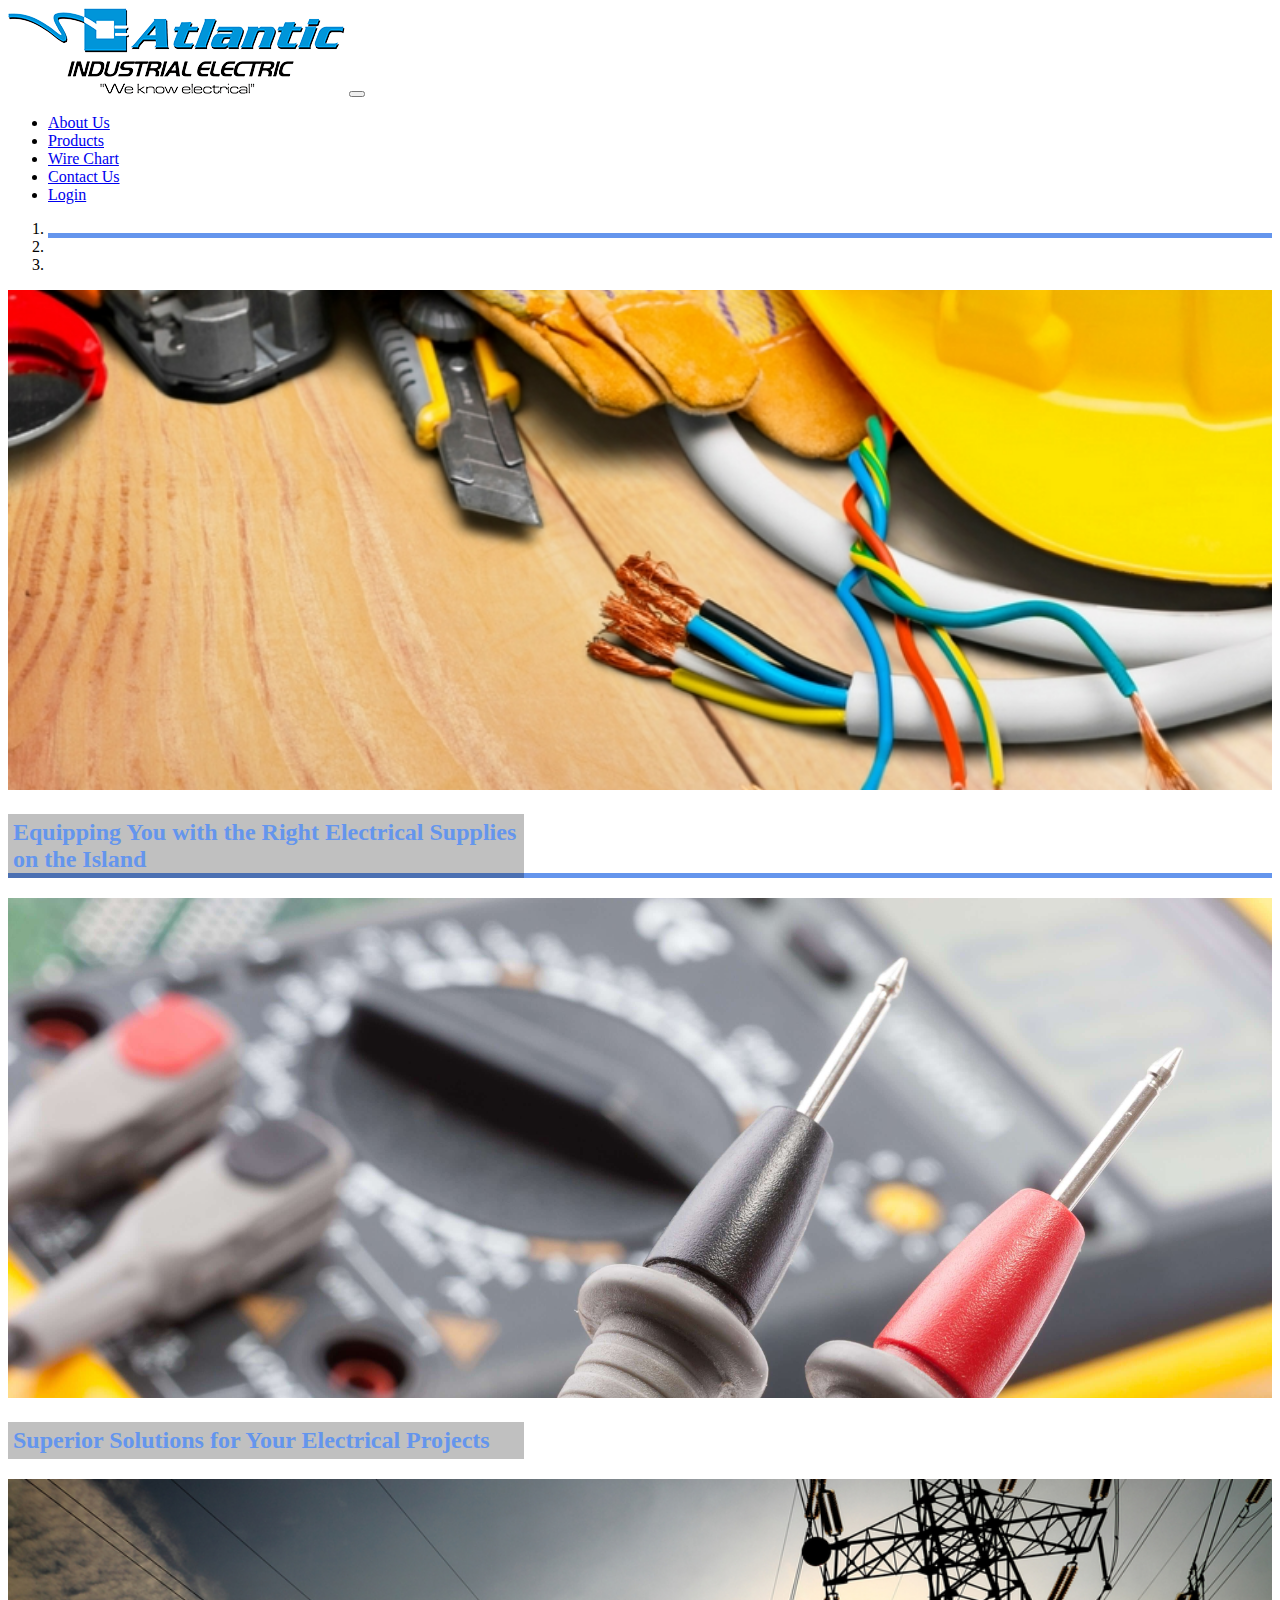
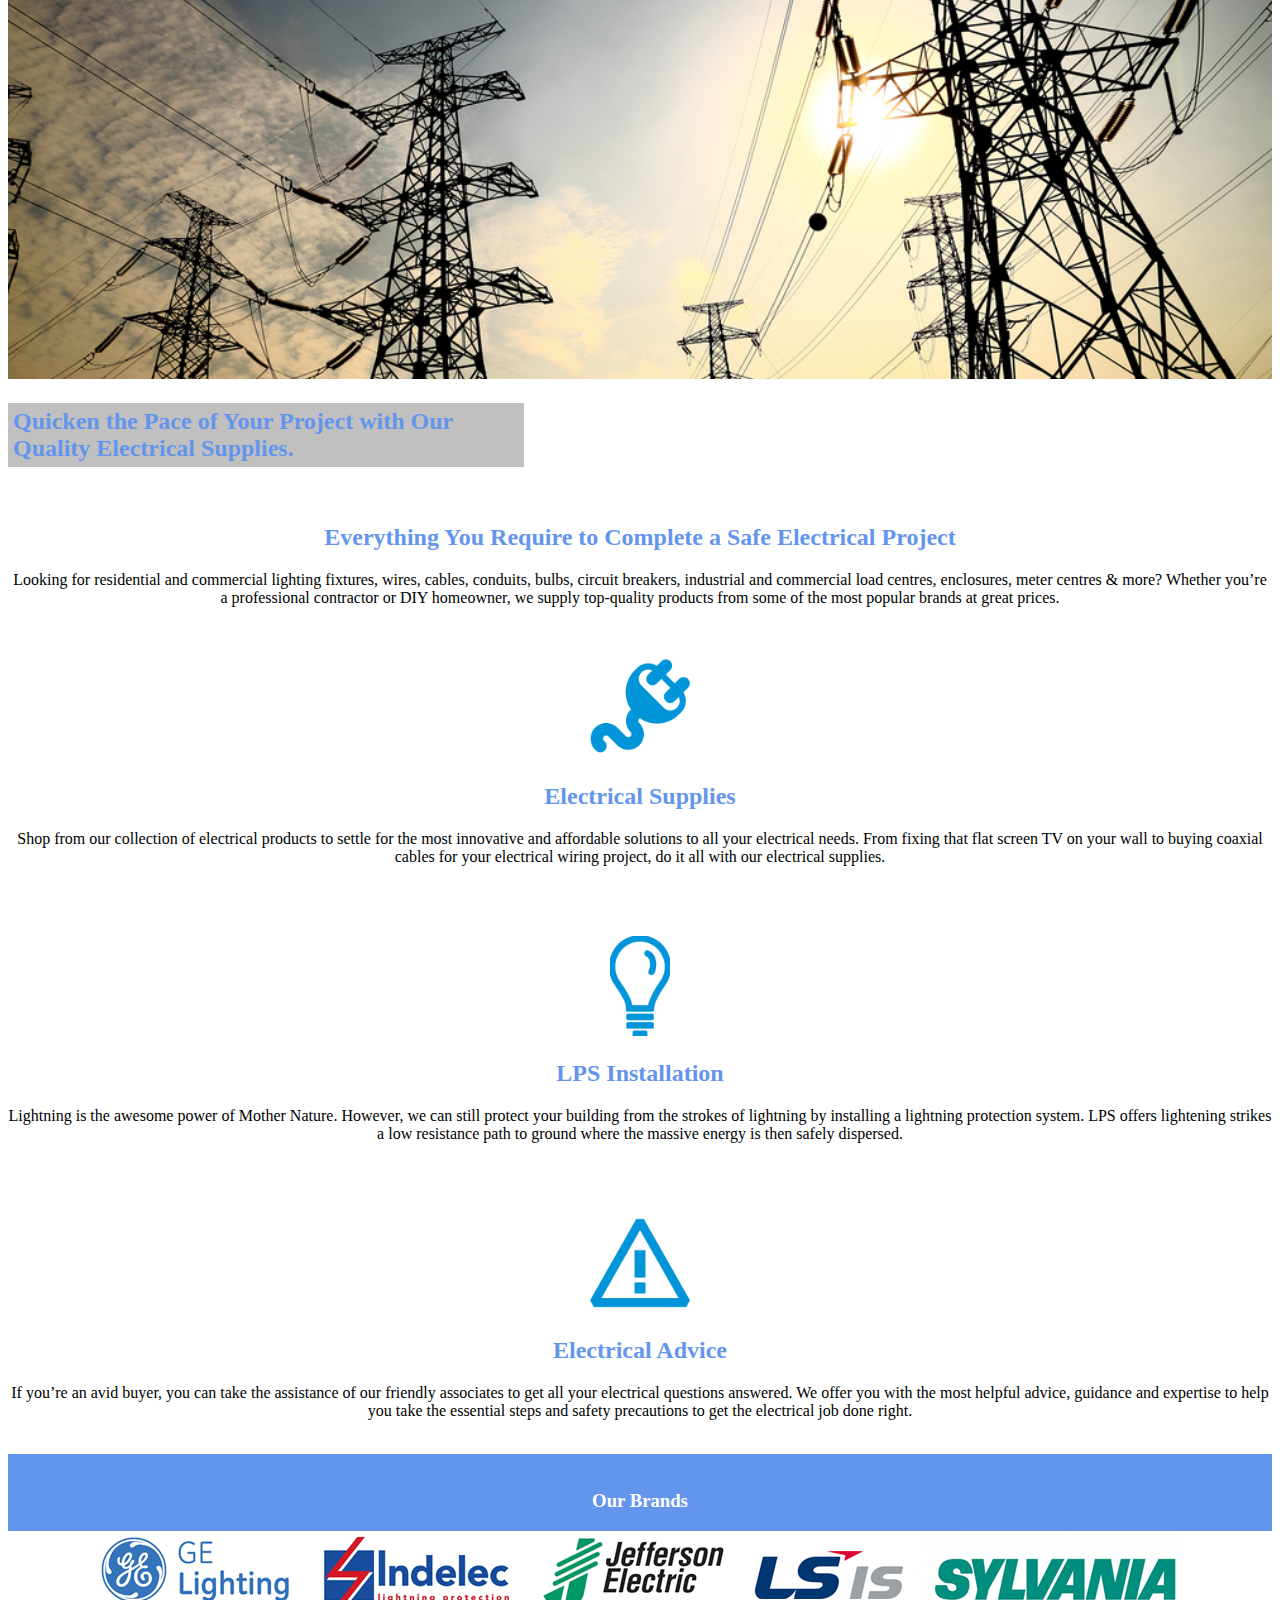
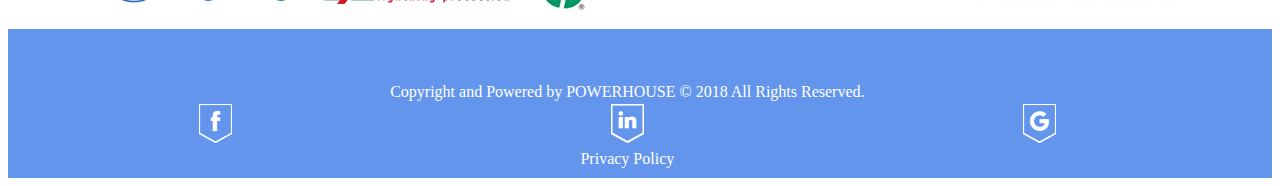
<file: Atlantic Website/index.html>
﻿<!DOCTYPE html>
<!--[if lt IE 7]>      <html class="no-js lt-ie9 lt-ie8 lt-ie7"> <![endif]-->
<!--[if IE 7]>         <html class="no-js lt-ie9 lt-ie8"> <![endif]-->
<!--[if IE 8]>         <html class="no-js lt-ie9"> <![endif]-->
<!--[if gt IE 8]><!--> <html class="no-js"> <!--<![endif]-->
    <head>
        <meta charset="utf-8">
        <meta http-equiv="X-UA-Compatible" content="IE=edge">
        <title>Atlantic Electric - Home</title>
        <meta name="description" content="">
        <meta name="viewport" content="width=device-width, initial-scale=1">
        <!--bootstrap css-->
        <link rel="stylesheet" href="https://maxcdn.bootstrapcdn.com/bootstrap/4.0.0-beta.2/css/bootstrap.min.css" integrity="sha384-PsH8R72JQ3SOdhVi3uxftmaW6Vc51MKb0q5P2rRUpPvrszuE4W1povHYgTpBfshb" crossorigin="anonymous">
        <link rel="stylesheet" href="custom.css" type="text/css">
        <!--bootstrap JS, Popper.js, jquery-->
        <script src="https://code.jquery.com/jquery-3.2.1.slim.min.js" integrity="sha384-KJ3o2DKtIkvYIK3UENzmM7KCkRr/rE9/Qpg6aAZGJwFDMVNA/GpGFF93hXpG5KkN" crossorigin="anonymous"></script>
        <script src="https://cdnjs.cloudflare.com/ajax/libs/popper.js/1.12.3/umd/popper.min.js" integrity="sha384-vFJXuSJphROIrBnz7yo7oB41mKfc8JzQZiCq4NCceLEaO4IHwicKwpJf9c9IpFgh" crossorigin="anonymous"></script>
        <script src="https://maxcdn.bootstrapcdn.com/bootstrap/4.0.0-beta.2/js/bootstrap.min.js" integrity="sha384-alpBpkh1PFOepccYVYDB4do5UnbKysX5WZXm3XxPqe5iKTfUKjNkCk9SaVuEZflJ" crossorigin="anonymous"></script>
    </head>
    <body class="container-fluid">
            <!--navigation bar-->
            <nav class="navbar navbar-expand-lg navbar-light bg-none">
                    <a class="navbar-brand" href="index.html"><img src="images/logo.png" alt=""></a>
                    <button class="navbar-toggler" type="button" data-toggle="collapse" data-target="#navbarNavDropdown" aria-controls="navbarNavDropdown" aria-expanded="false" aria-label="Toggle navigation">
                      <span class="navbar-toggler-icon"></span>
                    </button>
                    <div class="collapse navbar-collapse" id="navbarNavDropdown">
                      <ul class="navbar-nav">
                        <li class="nav-item">
                          <a class="nav-link" href="about.html">About Us</a>
                        </li>
                        <li class="nav-item">
                            <a class="nav-link" href="product.html">Products</a>
                          </li>
                          <li class="nav-item">
                            <a class="nav-link" href="wires.html">Wire Chart</a>
                          </li>
                        <li class="nav-item">
                          <a class="nav-link" href="contact.html">Contact Us</a>
                        </li>
                        <li class="nav-item">
                          <a class="nav-link" href="http://localhost:53033/Users/Login">Login</a>
                        </li>
                      </ul>
                    </div>
                  </nav>
                  <!--Carousel-->
                  <div id="myCarousel" class="carousel slide" data-ride="carousel">
                    <!-- Indicators -->
                    <ol class="carousel-indicators">
                      <li data-target="#myCarousel" data-slide-to="0" class="active"></li>
                      <li data-target="#myCarousel" data-slide-to="1"></li>
                      <li data-target="#myCarousel" data-slide-to="2"></li>
                    </ol>
                  
                    <!-- Wrapper for slides -->
                    <div class="carousel-inner">
                      <div class="carousel-item active">
                        <img class = "carousel-img" src="images/Electrical-wiring.png" alt="Chania">
                        <div class="carousel-caption position">
                          <h2 class="caption">Equipping You with the Right Electrical Supplies on the Island</h2>
                        </div>
                      </div>
                  
                      <div class="carousel-item">
                        <img class = "carousel-img" src="images/student2.jpg" alt="Chicago">
                        <div class="carousel-caption position">
                          <h2 class="caption">Superior Solutions for Your Electrical Projects</h2>
                        </div>
                      </div>
                  
                      <div class="carousel-item">
                        <img class = "carousel-img" src="images/meeting2.jpg" alt="New York">
                        <div class="carousel-caption position">
                          <h2 class="caption">Quicken the Pace of Your Project with Our Quality Electrical Supplies.</h2>
                        </div>
                      </div>
                    </div>
                  </div>
                  <!--main content-->
                  <div class="container content">
                    <div id="maintext">
                      <br>
                      <h2>Everything You Require to Complete a Safe Electrical Project
                      </h2>
                      <p>
                        Looking for residential and commercial lighting fixtures, wires, cables, conduits, bulbs, 
                        circuit breakers, industrial and commercial load centres, enclosures, meter centres & more? 
                        Whether you’re a professional contractor or DIY homeowner, 
                        we supply top-quality products from some of the most popular brands at great prices.
                      </p>
                    </div>
                    <div class="row">
                      <div class="col">
                        <br><br>
                        <img class="content-img" src="images/if_plug_298846.png" alt="">
                        <h2>
                          Electrical Supplies
                        </h2>
                        <p>
                          Shop from our collection of electrical products to settle for the most innovative 
                          and affordable solutions to all your electrical needs. 
                          From fixing that flat screen TV on your wall to buying 
                          coaxial cables for your electrical wiring project, do it all with our electrical supplies.
                        </p>
                        <br>
                      </div>
                      <div class="col">
                        <br><br>
                        <img class="content-img" src="images/if_bulb_2411790.png" alt="">
                        <h2>
                          LPS Installation
                        </h2>
                        <p>
                          Lightning is the awesome power of Mother Nature. However, we can still protect your 
                          building from the strokes of lightning by installing a lightning protection system. 
                          LPS offers lightening strikes a low resistance path to ground where the massive energy is then safely dispersed.
                        </p>
                        <br>
                      </div>
                      <div class="col">
                          <br><br>
                          <img class="content-img" src="images/if_v-32_3162605.png" alt="">
                          <h2>
                            Electrical Advice
                          </h2>
                          <p>
                            If you’re an avid buyer, you can take the assistance of our friendly 
                            associates to get all your electrical questions answered. We offer you with the most helpful advice, guidance and 
                            expertise to help you take the essential steps and safety precautions to get the electrical job done right.
                          </p>
                          <br>
                        </div>
                    </div>
                  </div>
                  <!--footer-->
                  <div id="footer" class="container-fluid">
                    <div id="tech" class="container">
                      <br>
                      <h3>Our Brands</h3>
                      <div class="row">
                        <div id="brands">
                          <img src="images\our0brands (1).png" alt="">                              
                        </div>
                    </div>
                    <br><br><br>
                    <div id="lastrow" class="row">
                      <div class="col">
                          <span>Copyright and Powered by POWERHOUSE © 2018 All Rights Reserved.</span>
                      </div>
                      <div id="socialmedia" class="col">
                        <table id="social-icons">
                          <tr>
                            <td>
                              <a href="http://www.facebook.com" target="_blank">
                              <img class="icons" src="images/facebook.png"  alt="our Facebook"></a>
                            </td>
                            <td>
                              <a href="https://www.linkedin.com" target="_blank">
                              <img class="icons" src="images/linkedin.png" alt="our LinkedIn"></a>
                            </td>
                            <td>
                              <a href="https://plus.google.com" target="_blank">
                              <img class="icons" src="images/googleplus.png"  alt="our Google+ page"></a>
                            </td>
                          </tr>
                        </table>
                      </div>
                      <div class="col">
                          <a href="#">Privacy Policy</a>
                      </div>
                    </div>
                  </div>
                 
        <!--[if lt IE 7]>
            <p class="browsehappy">You are using an <strong>outdated</strong> browser. Please <a href="#">upgrade your browser</a> to improve your experience.</p>
        <![endif]-->
        
    </body>
</html>
</file>
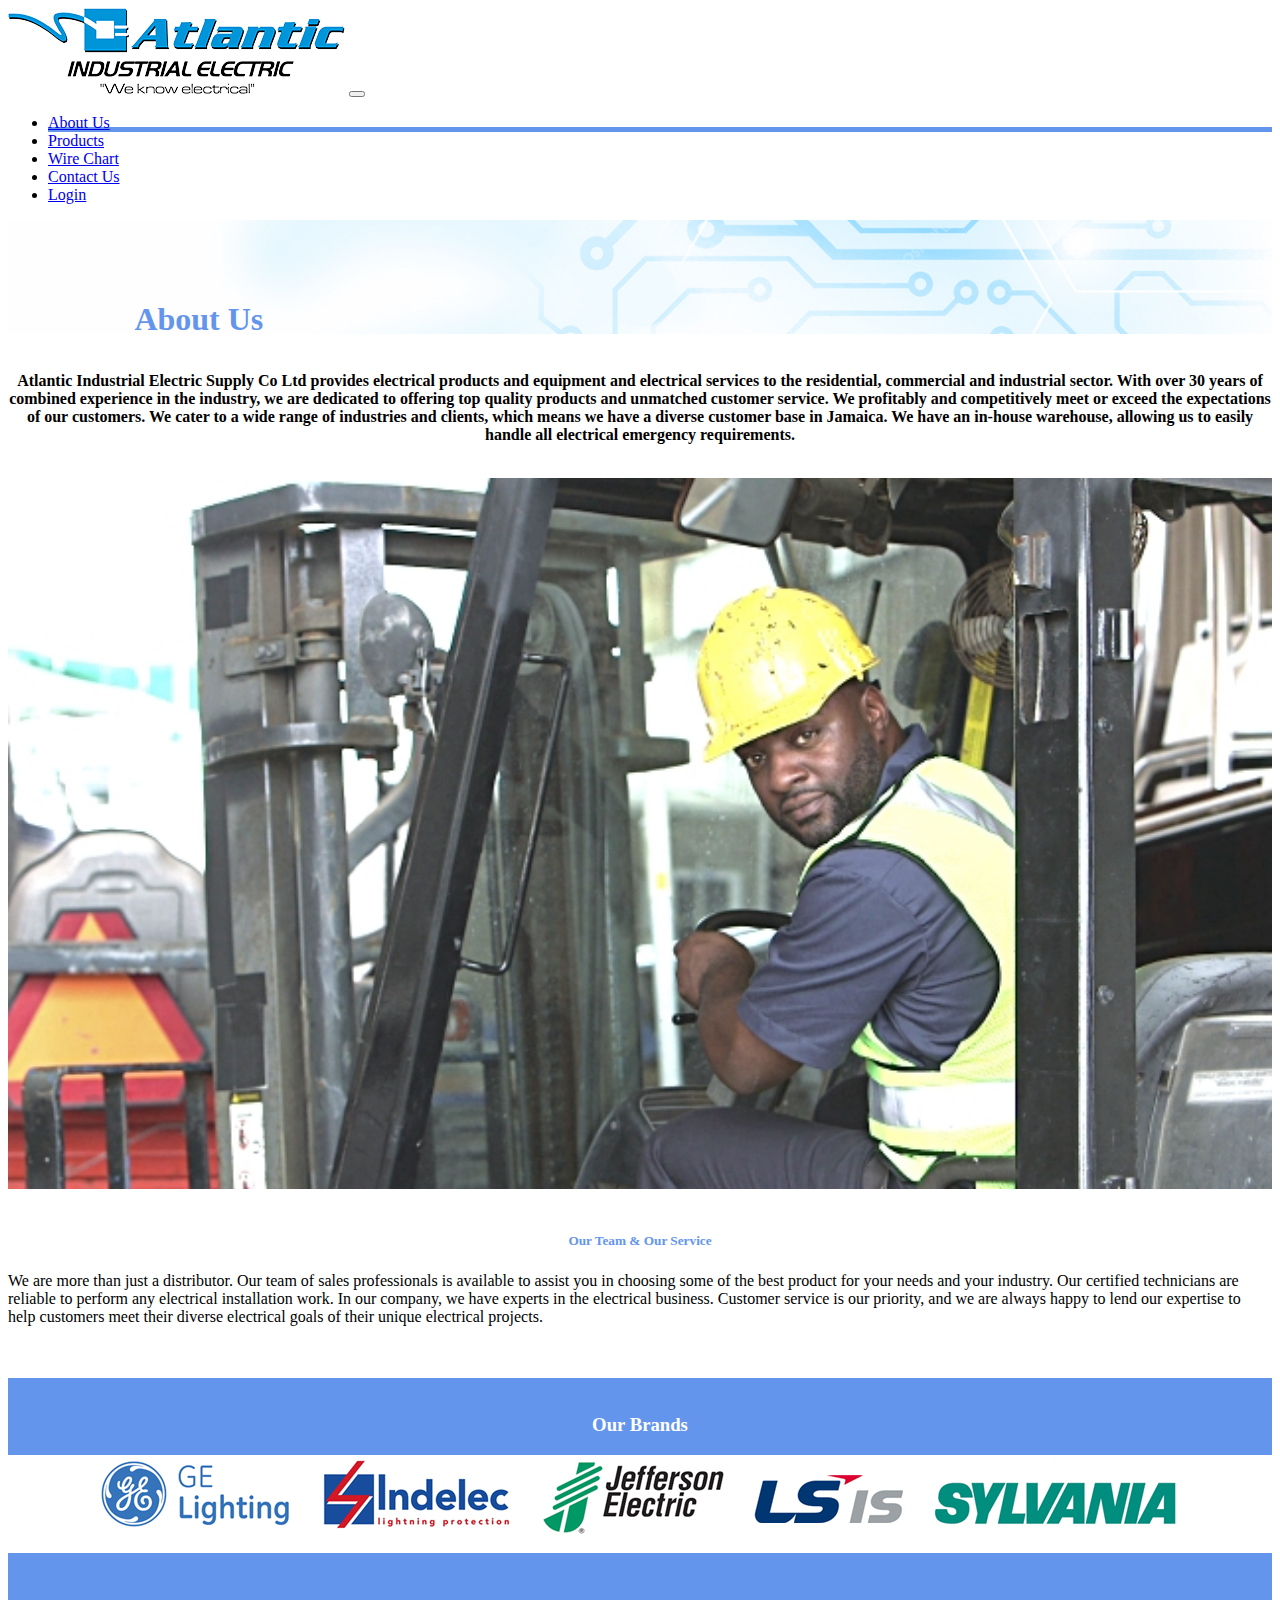
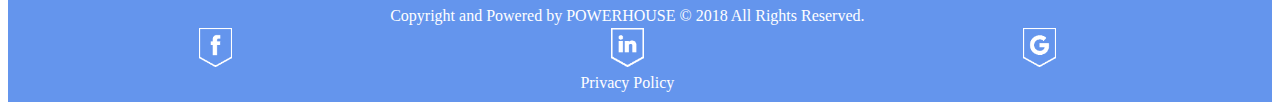
<file: Atlantic Website/about.html>
<!DOCTYPE html>
<!--[if lt IE 7]>      <html class="no-js lt-ie9 lt-ie8 lt-ie7"> <![endif]-->
<!--[if IE 7]>         <html class="no-js lt-ie9 lt-ie8"> <![endif]-->
<!--[if IE 8]>         <html class="no-js lt-ie9"> <![endif]-->
<!--[if gt IE 8]><!--> <html class="no-js"> <!--<![endif]-->
    <head>
        <meta charset="utf-8">
        <meta http-equiv="X-UA-Compatible" content="IE=edge">
        <title>Atlantic Electric - About</title>
        <meta name="description" content="">
        <meta name="viewport" content="width=device-width, initial-scale=1">
        <!--bootstrap css-->
        <link rel="stylesheet" href="https://maxcdn.bootstrapcdn.com/bootstrap/4.0.0-beta.2/css/bootstrap.min.css" integrity="sha384-PsH8R72JQ3SOdhVi3uxftmaW6Vc51MKb0q5P2rRUpPvrszuE4W1povHYgTpBfshb" crossorigin="anonymous">
        <link rel="stylesheet" href="custom.css" type="text/css">
        <!--bootstrap JS, Popper.js, jquery-->
        <script src="https://code.jquery.com/jquery-3.2.1.slim.min.js" integrity="sha384-KJ3o2DKtIkvYIK3UENzmM7KCkRr/rE9/Qpg6aAZGJwFDMVNA/GpGFF93hXpG5KkN" crossorigin="anonymous"></script>
        <script src="https://cdnjs.cloudflare.com/ajax/libs/popper.js/1.12.3/umd/popper.min.js" integrity="sha384-vFJXuSJphROIrBnz7yo7oB41mKfc8JzQZiCq4NCceLEaO4IHwicKwpJf9c9IpFgh" crossorigin="anonymous"></script>
        <script src="https://maxcdn.bootstrapcdn.com/bootstrap/4.0.0-beta.2/js/bootstrap.min.js" integrity="sha384-alpBpkh1PFOepccYVYDB4do5UnbKysX5WZXm3XxPqe5iKTfUKjNkCk9SaVuEZflJ" crossorigin="anonymous"></script>
    </head>
    <body class="container-fluid">
            <!--navigation bar-->
            <nav class="navbar navbar-expand-lg navbar-light bg-none">
                    <a class="navbar-brand" href="index.html"><img src="images/logo.png" alt=""></a>
                    <button class="navbar-toggler" type="button" data-toggle="collapse" data-target="#navbarNavDropdown" aria-controls="navbarNavDropdown" aria-expanded="false" aria-label="Toggle navigation">
                      <span class="navbar-toggler-icon"></span>
                    </button>
                    <div class="collapse navbar-collapse" id="navbarNavDropdown">
                      <ul class="navbar-nav">
                        <li class="nav-item active">
                            <a class="nav-link" href="about.html">About Us</a>
                          </li>
                          <li class="nav-item">
                              <a class="nav-link" href="product.html">Products</a>
                            </li>
                            <li class="nav-item">
                              <a class="nav-link" href="wires.html">Wire Chart</a>
                            </li>
                          <li class="nav-item">
                            <a class="nav-link" href="contact.html">Contact Us</a>
                          </li>
                          <li class="nav-item">
                            <a class="nav-link" href="http://localhost:53033/Users/Login">Login</a>
                          </li>
                      </ul>
                    </div>
                  </nav>
                  <div class="container-fluid">
                      <div id="pagebanner">
                        <img class="banner" src="images/banner.jpg" alt="">
                        <h1 class="bannertext">About Us</h1>
                      </div>
                      <!--main content-->
                        <div id="about" class="container content">
                        <br>
                        <strong>
                            <p>
                                Atlantic Industrial Electric Supply Co Ltd provides electrical products and equipment and electrical services to the residential,
                                 commercial and industrial sector. With over 30 years of combined experience in the industry, we are dedicated to offering top quality products and unmatched customer service. We profitably and competitively meet or exceed the expectations of our customers.

                                We cater to a wide range of industries and clients, which means we have a diverse customer base in Jamaica. 
                                We have an in-house warehouse, allowing us to easily handle all electrical emergency requirements.
                            </p>
                        </strong>
                        <div class="row">
                          <div class="col">
                            <br>
                            <img class="about-img" src="images/670814908-640x640.jpg" alt="">
                          </div>
                          <div class="col">
                                <br>
                                <h5>
                                    Our Team & Our Service
                                </h5>
                                <p class="bpm">
                                    We are more than just a distributor. Our team of sales professionals is available to assist you in choosing some of the best product for your needs and your industry. Our certified technicians are reliable to perform any electrical installation work.

                                    In our company, we have experts in the electrical business. Customer service is our priority, and we are always happy to lend our expertise to help customers meet their diverse electrical goals of their unique electrical projects.
                                </p>
                          </div>
                        </div>
                        <div class="row">
                                <div class="col">
                                  
                                    <br>
                                </div>
                                <div class="col">
                                  
                                  <br>
                                </div>
                              </div>
                      </div>
                <!--footer-->
                <div id="footer" class="container-fluid">
                    <div id="tech" class="container">
                      <br>
                      <h3>Our Brands</h3>
                      <div class="row">
                        <div id="brands">
                          <img src="images\our0brands (1).png" alt="">                              
                        </div>
                    </div>
                    <br><br><br>
                    <div id="lastrow" class="row">
                      <div class="col">
                          <span>Copyright and Powered by POWERHOUSE © 2018 All Rights Reserved.</span>
                      </div>
                      <div id="socialmedia" class="col">
                        <table id="social-icons">
                          <tr>
                            <td>
                              <a href="http://www.facebook.com" target="_blank">
                              <img class="icons" src="images/facebook.png"  alt="our Facebook"></a>
                            </td>
                            <td>
                              <a href="https://www.linkedin.com" target="_blank">
                              <img class="icons" src="images/linkedin.png" alt="our LinkedIn"></a>
                            </td>
                            <td>
                              <a href="https://plus.google.com" target="_blank">
                              <img class="icons" src="images/googleplus.png"  alt="our Google+ page"></a>
                            </td>
                          </tr>
                        </table>
                      </div>
                      <div class="col">
                          <a href="#">Privacy Policy</a>
                      </div>
                    </div>
                  </div>
                 
        <!--[if lt IE 7]>
            <p class="browsehappy">You are using an <strong>outdated</strong> browser. Please <a href="#">upgrade your browser</a> to improve your experience.</p>
        <![endif]-->
        
    </body>
</html>
</file>
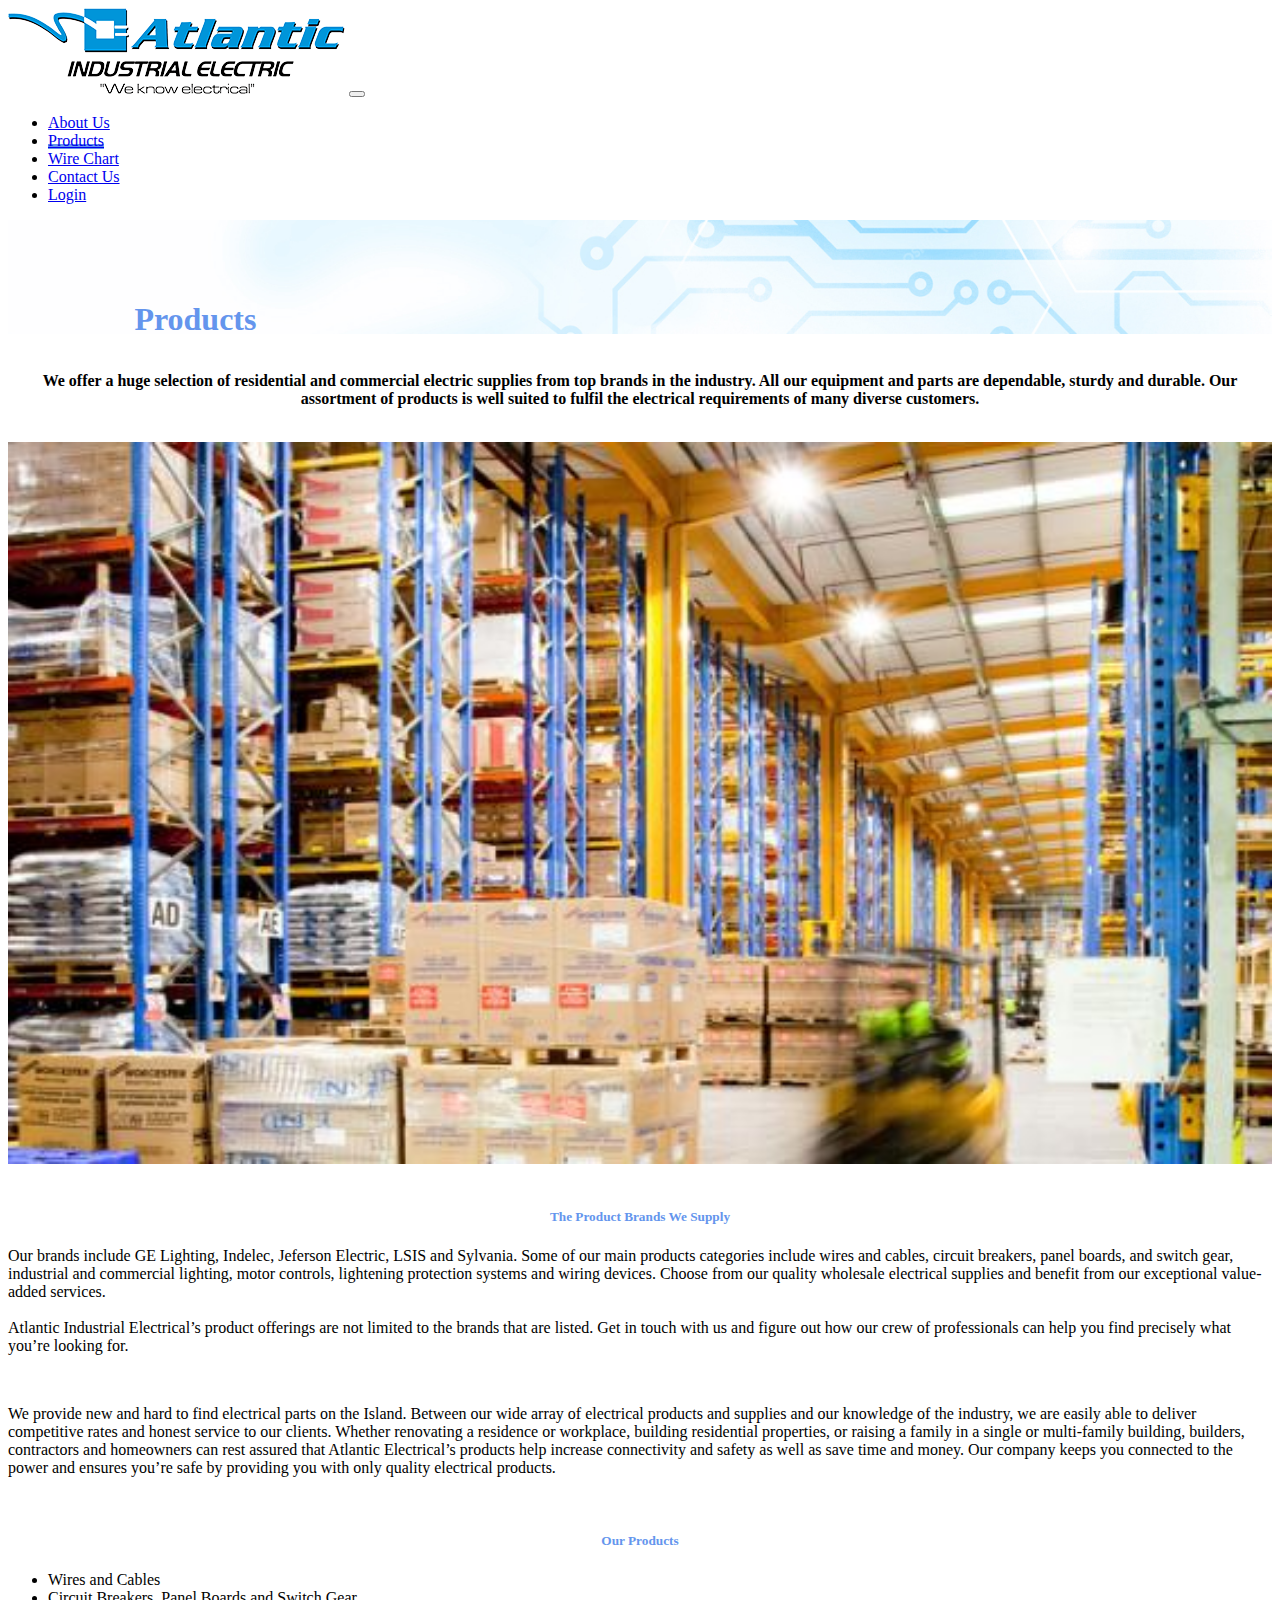
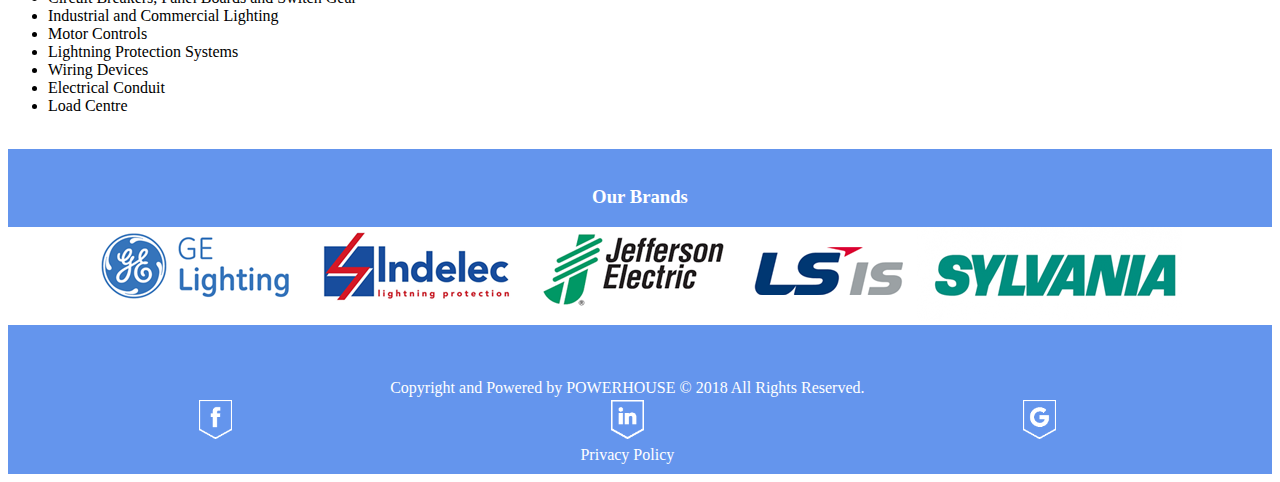
<file: Atlantic Website/product.html>
<!DOCTYPE html>
<!--[if lt IE 7]>      <html class="no-js lt-ie9 lt-ie8 lt-ie7"> <![endif]-->
<!--[if IE 7]>         <html class="no-js lt-ie9 lt-ie8"> <![endif]-->
<!--[if IE 8]>         <html class="no-js lt-ie9"> <![endif]-->
<!--[if gt IE 8]><!--> <html class="no-js"> <!--<![endif]-->
    <head>
        <meta charset="utf-8">
        <meta http-equiv="X-UA-Compatible" content="IE=edge">
        <title>Atlantic Electric - Products</title>
        <meta name="description" content="">
        <meta name="viewport" content="width=device-width, initial-scale=1">
        <!--bootstrap css-->
        <link rel="stylesheet" href="https://maxcdn.bootstrapcdn.com/bootstrap/4.0.0-beta.2/css/bootstrap.min.css" integrity="sha384-PsH8R72JQ3SOdhVi3uxftmaW6Vc51MKb0q5P2rRUpPvrszuE4W1povHYgTpBfshb" crossorigin="anonymous">
        <link rel="stylesheet" href="custom.css" type="text/css">
        <!--bootstrap JS, Popper.js, jquery-->
        <script src="https://code.jquery.com/jquery-3.2.1.slim.min.js" integrity="sha384-KJ3o2DKtIkvYIK3UENzmM7KCkRr/rE9/Qpg6aAZGJwFDMVNA/GpGFF93hXpG5KkN" crossorigin="anonymous"></script>
        <script src="https://cdnjs.cloudflare.com/ajax/libs/popper.js/1.12.3/umd/popper.min.js" integrity="sha384-vFJXuSJphROIrBnz7yo7oB41mKfc8JzQZiCq4NCceLEaO4IHwicKwpJf9c9IpFgh" crossorigin="anonymous"></script>
        <script src="https://maxcdn.bootstrapcdn.com/bootstrap/4.0.0-beta.2/js/bootstrap.min.js" integrity="sha384-alpBpkh1PFOepccYVYDB4do5UnbKysX5WZXm3XxPqe5iKTfUKjNkCk9SaVuEZflJ" crossorigin="anonymous"></script>
    </head>
    <body class="container-fluid">
            <!--navgigation bar-->
            <nav class="navbar navbar-expand-lg navbar-light bg-none">
                    <a class="navbar-brand" href="index.html"><img src="images/logo.png" alt=""></a>
                    <button class="navbar-toggler" type="button" data-toggle="collapse" data-target="#navbarNavDropdown" aria-controls="navbarNavDropdown" aria-expanded="false" aria-label="Toggle navigation">
                      <span class="navbar-toggler-icon"></span>
                    </button>
                    <div class="collapse navbar-collapse" id="navbarNavDropdown">
                      <ul class="navbar-nav">
                        <li class="nav-item">
                          <a class="nav-link" href="about.html">About Us</a>
                        </li>
                        <li class="nav-item">
                            <a class="nav-link active" href="product.html">Products</a>
                          </li>
                          <li class="nav-item">
                            <a class="nav-link" href="wires.html">Wire Chart</a>
                          </li>
                        <li class="nav-item">
                          <a class="nav-link" href="contact.html">Contact Us</a>
                        </li>
                        <li class="nav-item">
                          <a class="nav-link" href="http://localhost:53033/Users/Login">Login</a>
                        </li>
                      </ul>
                    </div>
                  </nav>
                  <div class="container-fluid">
                      <div id="pagebanner">
                        <img class="banner" src="images/banner.jpg" alt="">
                        <h1 class="bannertext">Products</h1>
                      </div>
                      <!--main content-->
                        <div id="products" class="container content">
                            <br>
                            <strong><p>
                              We offer a huge selection of residential and commercial electric supplies from top brands in the industry. All our equipment and parts are dependable, sturdy and durable. Our assortment of products is well suited to fulfil the electrical requirements of many diverse customers.
                            </p></strong>
                            <div class="row">
                              <div class="col">
                                <br>
                                <img class="about-img" src="images/warehouse.jpg" alt="">
                              </div>
                              <div class="col">
                                    <br>
                                    <h5>
                                        The Product Brands We Supply
                                    </h5>
                                    <p class="productlist">
                                        Our brands include GE Lighting, Indelec, Jeferson Electric, LSIS and Sylvania. Some of our main products categories include wires and cables, circuit breakers, panel boards, and switch gear, industrial and commercial lighting, motor controls, lightening protection systems and wiring devices.
                                    
                                        Choose from our quality wholesale electrical supplies and benefit from our exceptional value-added services.
                                    <br><br>
                                    Atlantic Industrial Electrical’s product offerings are not limited to the brands that are listed. Get in touch with us and figure out how our crew of professionals can help you find precisely what you’re looking for.
                                    </p>
                              </div>
                            </div>
                            <div class="row">
                                    <div class="col">
                                      <br>
                                        <p class="productlist">
                                            We provide new and hard to find electrical parts on the Island. Between our wide array of electrical products and supplies and our knowledge of the industry, we are easily able to deliver competitive rates and honest service to our clients.
      
                                            Whether renovating a residence or workplace, building residential properties, or raising a family in a single or multi-family building, builders, contractors and homeowners can rest assured that Atlantic Electrical’s products help increase connectivity and safety as well as save time and money.
                                            
                                            Our company keeps you connected to the power and ensures you’re safe by providing you with only quality electrical products.
                                          </p>
                                        <br>
                                    </div>
                                    <div class="col">
                                        <h5>
                                            Our Products
                                        </h5>
                                        <ul class="productlist">
                                          <li>
                                              Wires and Cables
                                          </li>
                                          <li>Circuit Breakers, Panel Boards and Switch Gear</li>
                                          <li>Industrial and Commercial Lighting</li>
                                          <li>Motor Controls</li>
                                          <li>Lightning Protection Systems</li>
                                          <li>Wiring Devices</li>
                                          <li> Electrical Conduit</li>
                                          <li> Load Centre</li>
                                        </ul>                                                            
                                      <br>
                                    </div>
                                  </div>
                          </div>
                
                <!--footer-->
                <div id="footer" class="container-fluid">
                    <div id="tech" class="container">
                      <br>
                      <h3>Our Brands</h3>
                      <div class="row">
                        <div id="brands">
                          <img src="images\our0brands (1).png" alt="">                              
                        </div>
                    </div>
                    <br><br><br>
                    <div id="lastrow" class="row">
                      <div class="col">
                          <span>Copyright and Powered by POWERHOUSE © 2018 All Rights Reserved.</span>
                      </div>
                      <div id="socialmedia" class="col">
                        <table id="social-icons">
                          <tr>
                            <td>
                              <a href="http://www.facebook.com" target="_blank">
                              <img class="icons" src="images/facebook.png"  alt="our Facebook"></a>
                            </td>
                            <td>
                              <a href="https://www.linkedin.com" target="_blank">
                              <img class="icons" src="images/linkedin.png" alt="our LinkedIn"></a>
                            </td>
                            <td>
                              <a href="https://plus.google.com" target="_blank">
                              <img class="icons" src="images/googleplus.png"  alt="our Google+ page"></a>
                            </td>
                          </tr>
                        </table>
                      </div>
                      <div class="col">
                          <a href="#">Privacy Policy</a>
                      </div>
                    </div>
                  </div>
                 
        <!--[if lt IE 7]>
            <p class="browsehappy">You are using an <strong>outdated</strong> browser. Please <a href="#">upgrade your browser</a> to improve your experience.</p>
        <![endif]-->
        
    </body>
</html>
</file>
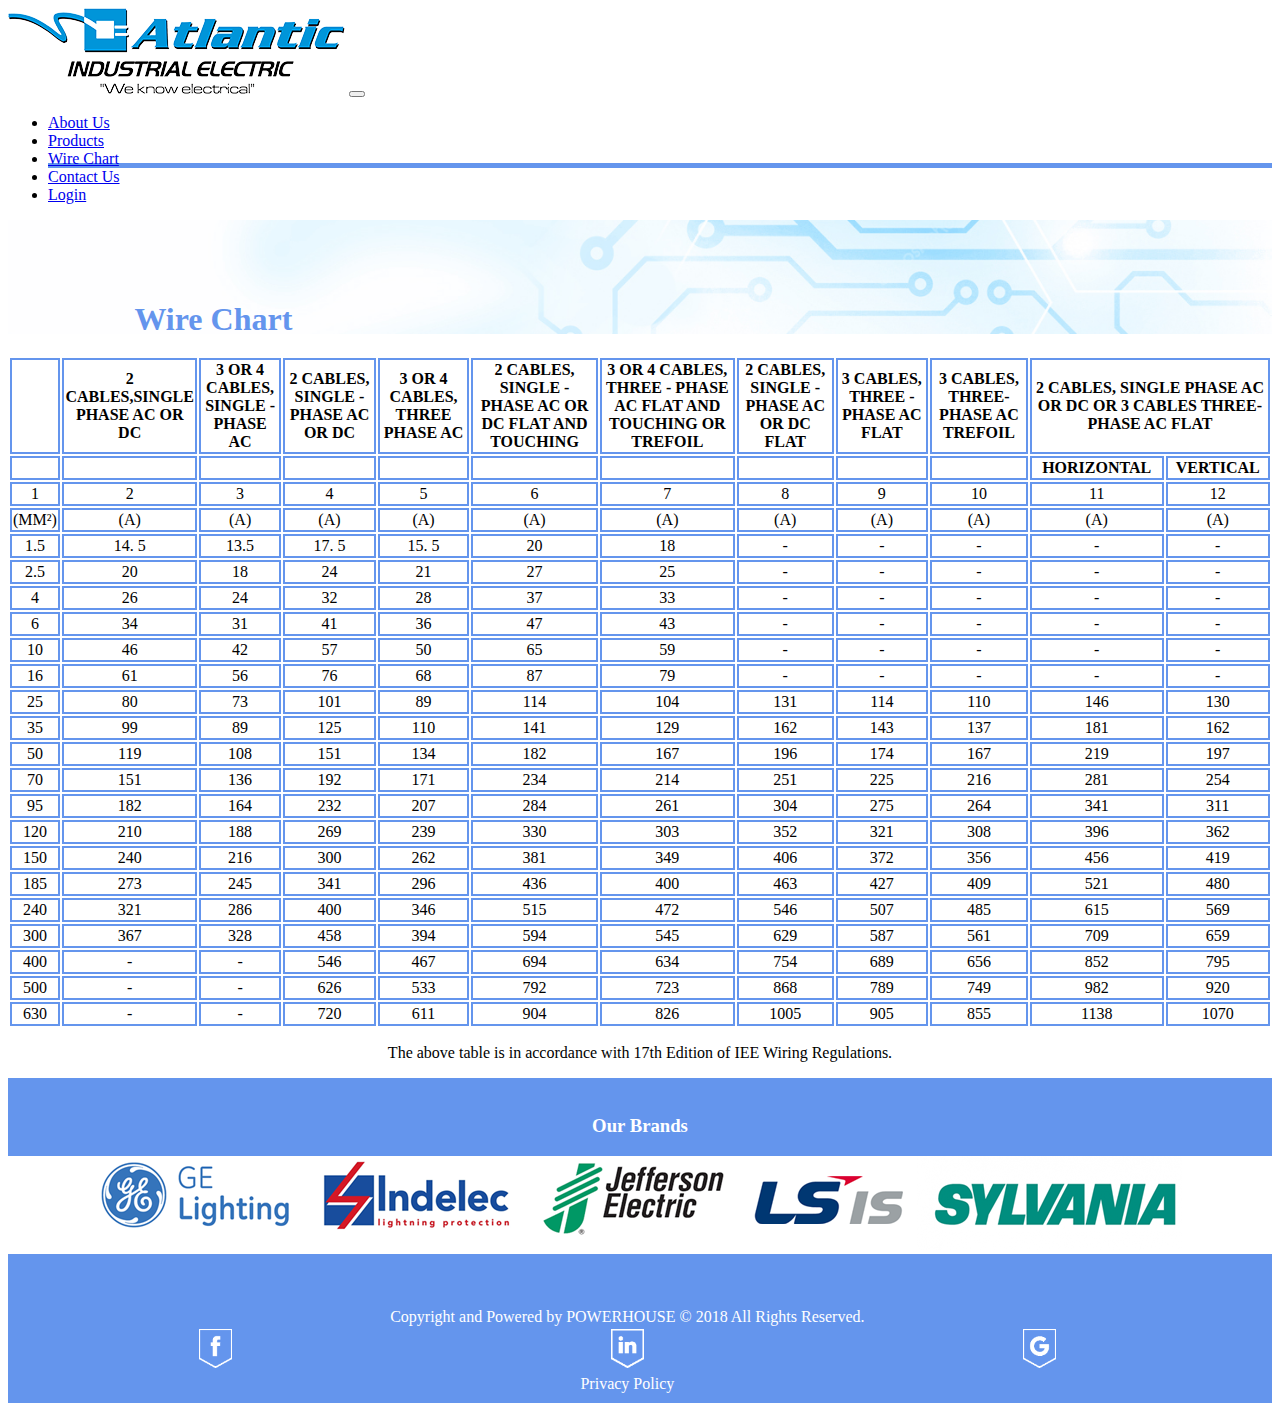
<file: Atlantic Website/wires.html>
<!DOCTYPE html>
<!--[if lt IE 7]>      <html class="no-js lt-ie9 lt-ie8 lt-ie7"> <![endif]-->
<!--[if IE 7]>         <html class="no-js lt-ie9 lt-ie8"> <![endif]-->
<!--[if IE 8]>         <html class="no-js lt-ie9"> <![endif]-->
<!--[if gt IE 8]><!--> <html class="no-js"> <!--<![endif]-->
    <head>
        <meta charset="utf-8">
        <meta http-equiv="X-UA-Compatible" content="IE=edge">
        <title>Atlantic Electric - Wire Chart</title>
        <meta name="description" content="">
        <meta name="viewport" content="width=device-width, initial-scale=1">
        <!--bootstrap css-->
        <link rel="stylesheet" href="https://maxcdn.bootstrapcdn.com/bootstrap/4.0.0-beta.2/css/bootstrap.min.css" integrity="sha384-PsH8R72JQ3SOdhVi3uxftmaW6Vc51MKb0q5P2rRUpPvrszuE4W1povHYgTpBfshb" crossorigin="anonymous">
        <link rel="stylesheet" href="custom.css" type="text/css">
        <!--bootstrap JS, Popper.js, jquery-->
        <script src="https://code.jquery.com/jquery-3.2.1.slim.min.js" integrity="sha384-KJ3o2DKtIkvYIK3UENzmM7KCkRr/rE9/Qpg6aAZGJwFDMVNA/GpGFF93hXpG5KkN" crossorigin="anonymous"></script>
        <script src="https://cdnjs.cloudflare.com/ajax/libs/popper.js/1.12.3/umd/popper.min.js" integrity="sha384-vFJXuSJphROIrBnz7yo7oB41mKfc8JzQZiCq4NCceLEaO4IHwicKwpJf9c9IpFgh" crossorigin="anonymous"></script>
        <script src="https://maxcdn.bootstrapcdn.com/bootstrap/4.0.0-beta.2/js/bootstrap.min.js" integrity="sha384-alpBpkh1PFOepccYVYDB4do5UnbKysX5WZXm3XxPqe5iKTfUKjNkCk9SaVuEZflJ" crossorigin="anonymous"></script>
    </head>
    <body class="container-fluid">
            <!--navgigation bar-->
            <nav class="navbar navbar-expand-lg navbar-light bg-none">
                    <a class="navbar-brand" href="index.html"><img src="images/logo.png" alt=""></a>
                    <button class="navbar-toggler" type="button" data-toggle="collapse" data-target="#navbarNavDropdown" aria-controls="navbarNavDropdown" aria-expanded="false" aria-label="Toggle navigation">
                      <span class="navbar-toggler-icon"></span>
                    </button>
                    <div class="collapse navbar-collapse" id="navbarNavDropdown">
                      <ul class="navbar-nav">
                          <li class="nav-item">
                              <a class="nav-link" href="about.html">About Us</a>
                            </li>
                            <li class="nav-item">
                                <a class="nav-link" href="product.html">Products</a>
                              </li>
                              <li class="nav-item active">
                                <a class="nav-link" href="wires.html">Wire Chart</a>
                              </li>
                            <li class="nav-item">
                              <a class="nav-link" href="contact.html">Contact Us</a>
                            </li>
                            <li class="nav-item">
                              <a class="nav-link" href="http://localhost:53033/Users/Login">Login</a>
                            </li>
                      </ul>
                    </div>
                  </nav>
                  <div class="container-fluid">
                      <div id="pagebanner">
                        <img class="banner" src="images/banner.jpg" alt="">
                        <h1 class="bannertext">Wire Chart</h1>
                      </div>
                      <!--main content-->
                        <div id="wires" class="container content">
                            <br>
                            <table class="bordered">
                              <tr>
                                <th></th>
                                <th>2 CABLES,SINGLE <br> PHASE AC OR DC</th>
                                <th>3 OR 4 CABLES, <br> SINGLE - PHASE AC</th>
                                <th>2 CABLES, 
                                    SINGLE - 
                                    PHASE AC  OR DC 
                                    </th>
                                <th>3 OR 4 
                                    CABLES, 
                                    THREE  
                                    PHASE AC 
                                    </th>
                                <th>2 CABLES, 
                                    SINGLE -  
                                    PHASE AC OR DC 
                                    FLAT AND 
                                    TOUCHING 
                                    </th>
                                <th>3 OR 4 
                                    CABLES, 
                                    THREE - PHASE AC 
                                    FLAT AND TOUCHING 
                                    OR TREFOIL 
                                    </th>
                                <th>2 CABLES, 
                                    SINGLE - 
                                    PHASE AC 
                                    OR DC FLAT 
                                    </th>
                                <th>3 CABLES, THREE - 
                                    PHASE 
                                    AC FLAT 
                                    </th>
                                <th>3 CABLES, THREE- 
                                    PHASE AC 
                                    TREFOIL 
                                    </th>
                                <th colspan="2">2 CABLES, SINGLE PHASE AC 
                                    OR DC OR 3 CABLES THREE-
                                    PHASE AC FLAT 
                                    </th>
                              </tr>
                              <tr>
                                  <td></td>
                                  <td></td>
                                  <td></td>
                                  <td></td>
                                  <td></td>
                                  <td></td>
                                  <td></td>
                                  <td></td>
                                  <td></td>
                                  <td></td>
                                  <td><strong>HORIZONTAL</strong></td>
                                  <td><strong>VERTICAL<strong></td>
                                </tr>
                              <tr>
                                <td>1</td>
                                <td>2</td>
                                <td>3</td>
                                <td>4</td>
                                <td>5</td>
                                <td>6</td>
                                <td>7</td>
                                <td>8</td>
                                <td>9</td>
                                <td>10</td>
                                <td>11</td>
                                <td>12</td>
                              </tr>
                              <tr>
                                <td>(MM²)</td>
                                <td>(A)</td>
                                <td>(A)</td>
                                <td>(A)</td>
                                <td>(A)</td>
                                <td>(A)</td>
                                <td>(A)</td>
                                <td>(A)</td>
                                <td>(A)</td>
                                <td>(A)</td>
                                <td>(A)</td>
                                <td>(A)</td>
                              </tr>
                              <tr>
                                <td>1.5</td>
                                <td>14. 5</td>
                                <td>13.5</td>
                                <td>17. 5</td>
                                <td>15. 5</td>
                                <td>20</td>
                                <td>18</td>
                                <td>-</td>
                                <td>-</td>
                                <td>-</td>
                                <td>-</td>
                                <td>-</td>
                              </tr>
                              <tr>
                                <td>2.5</td>
                                <td>20</td>
                                <td>18</td>
                                <td>24</td>
                                <td>21</td>
                                <td>27</td>
                                <td>25</td>
                                <td>-</td>
                                <td>-</td>
                                <td>-</td>
                                <td>-</td>
                                <td>-</td>
                              </tr>
                              <tr>
                                <td>4</td>
                                <td>26</td>
                                <td>24</td>
                                <td>32</td>
                                <td>28</td>
                                <td>37</td>
                                <td>33</td>
                                <td>-</td>
                                <td>-</td>
                                <td>-</td>
                                <td>-</td>
                                <td>-</td>
                              </tr>
                              <tr>
                                <td>6</td>
                                <td>34</td>
                                <td>31</td>
                                <td>41</td>
                                <td>36</td>
                                <td>47</td>
                                <td>43</td>
                                <td>-</td>
                                <td>-</td>
                                <td>-</td>
                                <td>-</td>
                                <td>-</td>
                              </tr>
                              <tr>
                                <td>10</td>
                                <td>46</td>
                                <td>42</td>
                                <td>57</td>
                                <td>50</td>
                                <td>65</td>
                                <td>59</td>
                                <td>-</td>
                                <td>-</td>
                                <td>-</td>
                                <td>-</td>
                                <td>-</td>
                              </tr>
                              <tr>
                                <td>16</td>
                                <td>61</td>
                                <td>56</td>
                                <td>76</td>
                                <td>68</td>
                                <td>87</td>
                                <td>79</td>
                                <td>-</td>
                                <td>-</td>
                                <td>-</td>
                                <td>-</td>
                                <td>-</td>
                              </tr>
                              <tr>
                                <td>25</td>
                                <td>80</td>
                                <td>73</td>
                                <td>101</td>
                                <td>89</td>
                                <td>114</td>
                                <td>104</td>
                                <td>131</td>
                                <td>114</td>
                                <td>110</td>
                                <td>146</td>
                                <td>130</td>
                              </tr>
                              <tr>
                                <td>35</td>
                                <td>99</td>
                                <td>89</td>
                                <td>125</td>
                                <td>110</td>
                                <td>141</td>
                                <td>129</td>
                                <td>162</td>
                                <td>143</td>
                                <td>137</td>
                                <td>181</td>
                                <td>162</td>
                              </tr>
                              <tr>
                                <td>50</td>
                                <td>119</td>
                                <td>108</td>
                                <td>151</td>
                                <td>134</td>
                                <td>182</td>
                                <td>167</td>
                                <td>196</td>
                                <td>174</td>
                                <td>167</td>
                                <td>219</td>
                                <td>197</td>
                              </tr>
                              <tr>
                                <td>70</td>
                                <td>151</td>
                                <td>136</td>
                                <td>192</td>
                                <td>171</td>
                                <td>234</td>
                                <td>214</td>
                                <td>251</td>
                                <td>225</td>
                                <td>216</td>
                                <td>281</td>
                                <td>254</td>
                              </tr>
                              <tr>
                                <td>95</td>
                                <td>182</td>
                                <td>164</td>
                                <td>232</td>
                                <td>207</td>
                                <td>284</td>
                                <td>261</td>
                                <td>304</td>
                                <td>275</td>
                                <td>264</td>
                                <td>341</td>
                                <td>311</td>
                              </tr>
                              <tr>
                                <td>120</td>
                                <td>210</td>
                                <td>188</td>
                                <td>269</td>
                                <td>239</td>
                                <td>330</td>
                                <td>303</td>
                                <td>352</td>
                                <td>321</td>
                                <td>308</td>
                                <td>396</td>
                                <td>362</td>
                              </tr>
                              <tr>
                                <td>150</td>
                                <td>240</td>
                                <td>216</td>
                                <td>300</td>
                                <td>262</td>
                                <td>381</td>
                                <td>349</td>
                                <td>406</td>
                                <td>372</td>
                                <td>356</td>
                                <td>456</td>
                                <td>419</td>
                              </tr>
                              <tr>
                                <td>185</td>
                                <td>273</td>
                                <td>245</td>
                                <td>341</td>
                                <td>296</td>
                                <td>436</td>
                                <td>400</td>
                                <td>463</td>
                                <td>427</td>
                                <td>409</td>
                                <td>521</td>
                                <td>480</td>
                              </tr>
                              <tr>
                                <td>240</td>
                                <td>321</td>
                                <td>286</td>
                                <td>400</td>
                                <td>346</td>
                                <td>515</td>
                                <td>472</td>
                                <td>546</td>
                                <td>507</td>
                                <td>485</td>
                                <td>615</td>
                                <td>569</td>
                              </tr>
                              <tr>
                                <td>300</td>
                                <td>367</td>
                                <td>328</td>
                                <td>458</td>
                                <td>394</td>
                                <td>594</td>
                                <td>545</td>
                                <td>629</td>
                                <td>587</td>
                                <td>561</td>
                                <td>709</td>
                                <td>659</td>
                              </tr>
                              <tr>
                                <td>400</td>
                                <td>-</td>
                                <td>-</td>
                                <td>546</td>
                                <td>467</td>
                                <td>694</td>
                                <td>634</td>
                                <td>754</td>
                                <td>689</td>
                                <td>656</td>
                                <td>852</td>
                                <td>795</td>
                              </tr>
                              <tr>
                                <td>500</td>
                                <td>-</td>
                                <td>-</td>
                                <td>626</td>
                                <td>533</td>
                                <td>792</td>
                                <td>723</td>
                                <td>868</td>
                                <td>789</td>
                                <td>749</td>
                                <td>982</td>
                                <td>920</td>
                              </tr>
                              <tr>
                                <td>630</td>
                                <td>-</td>
                                <td>-</td>
                                <td>720</td>
                                <td>611</td>
                                <td>904</td>
                                <td>826</td>
                                <td>1005</td>
                                <td>905</td>
                                <td>855</td>
                                <td>1138</td>
                                <td>1070</td>
                              </tr>
                            </table>
                            <p>The above table is in accordance with 17th Edition of IEE Wiring Regulations. </p>
                            
                        </div>
                <!--footer-->
                <div id="footer" class="container-fluid">
                    <div id="tech" class="container">
                      <br>
                      <h3>Our Brands</h3>
                      <div class="row">
                        <div id="brands">
                          <img src="images\our0brands (1).png" alt="">                              
                        </div>
                    </div>
                    <br><br><br>
                    <div id="lastrow" class="row">
                      <div class="col">
                          <span>Copyright and Powered by POWERHOUSE © 2018 All Rights Reserved.</span>
                      </div>
                      <div id="socialmedia" class="col">
                        <table id="social-icons">
                          <tr>
                            <td>
                              <a href="http://www.facebook.com" target="_blank">
                              <img class="icons" src="images/facebook.png"  alt="our Facebook"></a>
                            </td>
                            <td>
                              <a href="https://www.linkedin.com" target="_blank">
                              <img class="icons" src="images/linkedin.png" alt="our LinkedIn"></a>
                            </td>
                            <td>
                              <a href="https://plus.google.com" target="_blank">
                              <img class="icons" src="images/googleplus.png"  alt="our Google+ page"></a>
                            </td>
                          </tr>
                        </table>
                      </div>
                      <div class="col">
                          <a href="#">Privacy Policy</a>
                      </div>
                    </div>
                  </div>
                 
        <!--[if lt IE 7]>
            <p class="browsehappy">You are using an <strong>outdated</strong> browser. Please <a href="#">upgrade your browser</a> to improve your experience.</p>
        <![endif]-->
        
    </body>
</html>
</file>
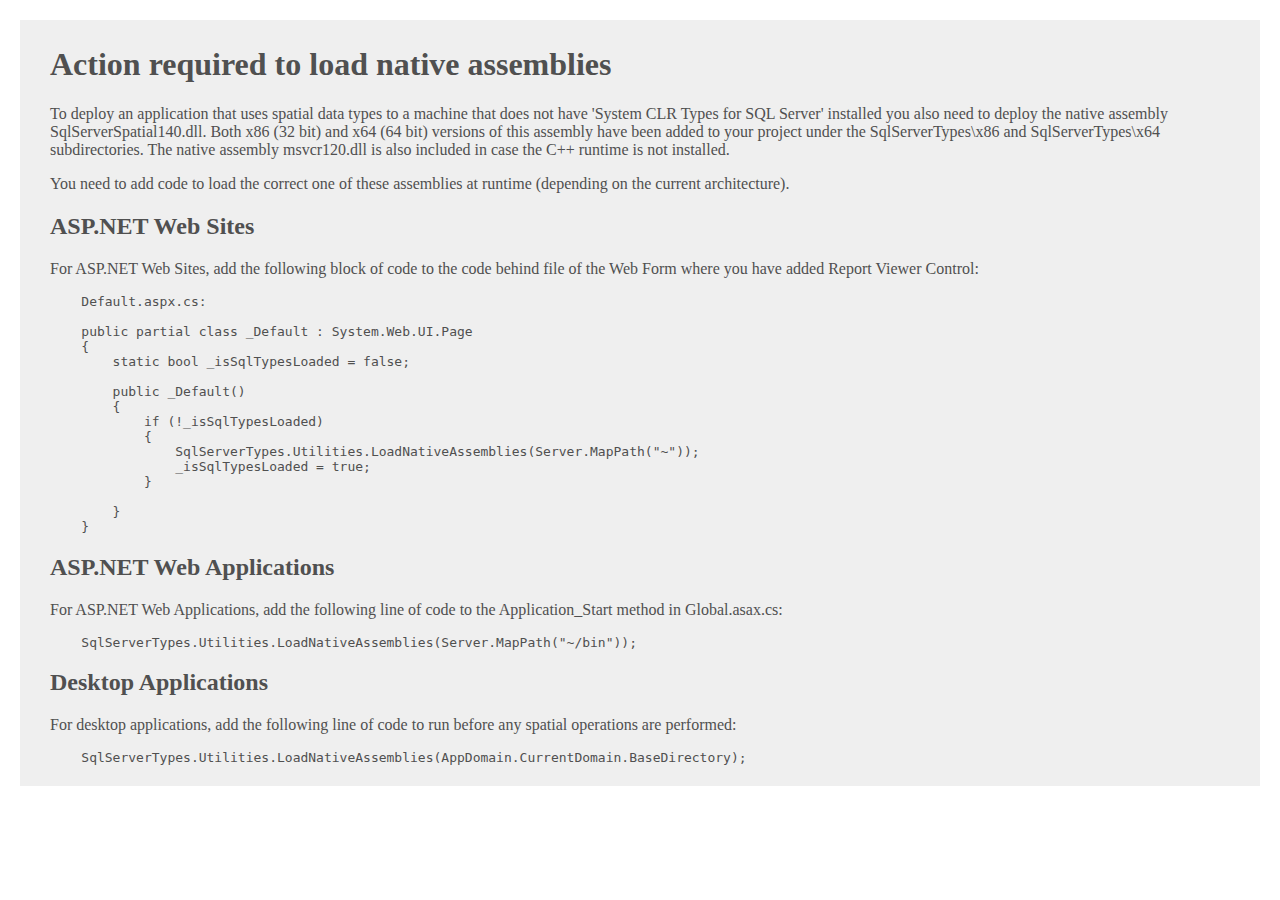
<file: SqlServerTypes/readme.htm>
﻿<html lang="en-US">
<head>
    <meta charset="utf-8" />
    <title>Microsoft.SqlServer.Types</title>
    <style>
        body {
            background: #fff;
            color: #505050;
            margin: 20px;
        }

        #main {
            background: #efefef;
            padding: 5px 30px;
        }
    </style>
</head>
<body>
    <div id="main">
        <h1>Action required to load native assemblies</h1>
        <p>
            To deploy an application that uses spatial data types to a machine that does not have 'System CLR Types for SQL Server' installed you also need to deploy the native assembly SqlServerSpatial140.dll. Both x86 (32 bit) and x64 (64 bit) versions of this assembly have been added to your project under the SqlServerTypes\x86 and SqlServerTypes\x64 subdirectories. The native assembly msvcr120.dll is also included in case the C++ runtime is not installed.
        </p>
        <p>
            You need to add code to load the correct one of these assemblies at runtime (depending on the current architecture).
        </p>
        <h2>ASP.NET Web Sites</h2>
        <p>
            For ASP.NET Web Sites, add the following block of code to the code behind file of the Web Form where you have added Report Viewer Control:
            <pre>
    Default.aspx.cs:
        
    public partial class _Default : System.Web.UI.Page
    {
        static bool _isSqlTypesLoaded = false;

        public _Default()
        {
            if (!_isSqlTypesLoaded)
            {
                SqlServerTypes.Utilities.LoadNativeAssemblies(Server.MapPath("~"));
                _isSqlTypesLoaded = true;
            }
            
        }
    }
</pre>
        </p>
        <h2>ASP.NET Web Applications</h2>
        <p>
            For ASP.NET Web Applications, add the following line of code to the Application_Start method in Global.asax.cs:
            <pre>    SqlServerTypes.Utilities.LoadNativeAssemblies(Server.MapPath("~/bin"));</pre>
        </p>
        <h2>Desktop Applications</h2>
        <p>
            For desktop applications, add the following line of code to run before any spatial operations are performed:
            <pre>    SqlServerTypes.Utilities.LoadNativeAssemblies(AppDomain.CurrentDomain.BaseDirectory);</pre>
        </p>
    </div>
</body>
</html>
</file>
<file: Atlantic Website/custom.css>
/*styling for carousel on home page*/
.carousel-img {
    width: 100%;
    height: 500px;
    object-fit: cover;
}
/*styling for carousel captions*/
.caption{
    width: 40%;
    text-align: left;
    display: block;
    padding: 5px;
    background-color: rgba(0, 0, 0, 0.247)
}
/*position of carousel captions*/
.position{
    top: 5%;
    left: 2%;
}

/*custom navbar styling to override bootstrap*/
.navbar{
    padding: 0px;
}

.active{
    box-shadow: inset 0 -5px 0 cornflowerblue;
}

.nav-item:hover{
    box-shadow: inset 0 -5px 0 cornflowerblue;
}

@media screen and (min-width: 768px){
    .dropdown:hover .dropdown-menu, .btn-group:hover .dropdown-menu .dropdown{
          display: block;
      }
      .dropdown-menu{
          margin-top: 0;
      }
      .dropdown-toggle{
          margin-bottom: 2px;
      }
      .navbar .dropdown-toggle, .nav-tabs .dropdown-toggle{
          margin-bottom: 0;
      }
}


/*styling for social media icons in footer*/
.icons{
    width: 39px;
    height: 39px; 
    border: none;
    position: relative;
    }
/*styling for key tech enterprise icons in footer*/
.tech-icons{
    width: 70px;
    height: 70px; 
    border: none;
    position: relative;
        
    }

#footer a{
    color: white;
    text-decoration: none;
}

.content{
    text-align: center;
}

.content h1,h2,h3,h4,h5,h6{
    color: cornflowerblue;
}

#footer{
    text-align: center;
    background-color: cornflowerblue;
    color: white;
    padding-bottom: 10px;
}

.content-img{
    height: 100px;
    object-fit: cover;
}
/*styling for social media container in footer*/
#social-icons{
    width: 100%;
}

.container-fluid{
    padding: 0px;
}
/*styling for banner at the top of pages*/
#pagebanner{
    position: relative;
}
.banner{
    width: 100%;
    min-height: 100px;
}

.bannertext{
    position: absolute;
    top: 50%;
    left: 10%;
    color: cornflowerblue;
}
/*styling for img on about page*/
.about-img{
    width: 100%;
    object-fit: cover;
}

#tech h3{
    color: white;
}

#brands{
    background-color: white;
}

.productlist{
    text-align: left;
}

/*controls last row in footer*/
#lastrow{
    width: 98%;
}

/*for p tag text alignment in content*/
.bpm{
    text-align: left;
}

/*full width of <div> img*/
.fullimg{
    width: 100%;
}

/*half width of <div> img*/
.halfimg{
    width: 50%;
    margin: 0 auto;
}

/*styling for input boxes*/
input[type=text],[type=email], select{
    width: 90%;
    height: 40px;
    -moz-border-radius: 5px;
    border-radius: 5px;
    padding-left: 5px;
    border: solid cornflowerblue 2px;
}
/*styling to match textarea with input boxes*/
textarea{
    width: 90%;
    -moz-border-radius: 5px;
    border-radius: 5px;
    padding-left: 5px;
    border: solid cornflowerblue 2px;
}
/*styling to make file button unseen*/
input[type=file] {
    width: .1px;
    height: .1px;
    opacity: 0;
    overflow: hidden;
    position: absolute;
    z-index: -1;
}

/*styling to make label work as input[file] button*/
.upload_label {
    background-color: transparent;
    border: 2px dashed cornflowerblue;
    cursor: pointer;
    text-align: center;
    display: -webkit-box;
    display: -ms-flexbox;
    display: flex;
    -webkit-box-pack: center;
    -ms-flex-pack: center;
    justify-content: center;
    -webkit-box-align: center;
    -ms-flex-align: center;
    align-items: center;
    height: 40px;
    line-height: 45px;
    width: 90%;
    margin: 0 auto;
    -moz-border-radius: 5px;
    border-radius: 5px;
}
/*styling for submit button*/
input[type=button]{
    background-color: cornflowerblue;
    color: white;
    padding: 10px;
    -moz-border-radius: 5px;
    border-radius: 5px;
    border: solid cornflowerblue 2px;
    cursor: pointer;
}

/*styling for focused form elements*/
input:focus,textarea:focus, select:focus{
    border: solid blue 2px;
    outline: none !important;
}
 /*styling for google map*/
#map{
    width: 100%;
    height: 400px;
    border: solid cornflowerblue 2px;
    -moz-border-radius: 5px;
    border-radius: 5px;
}

.bordered td, th{
    border: 2px solid cornflowerblue;
}
</file>
